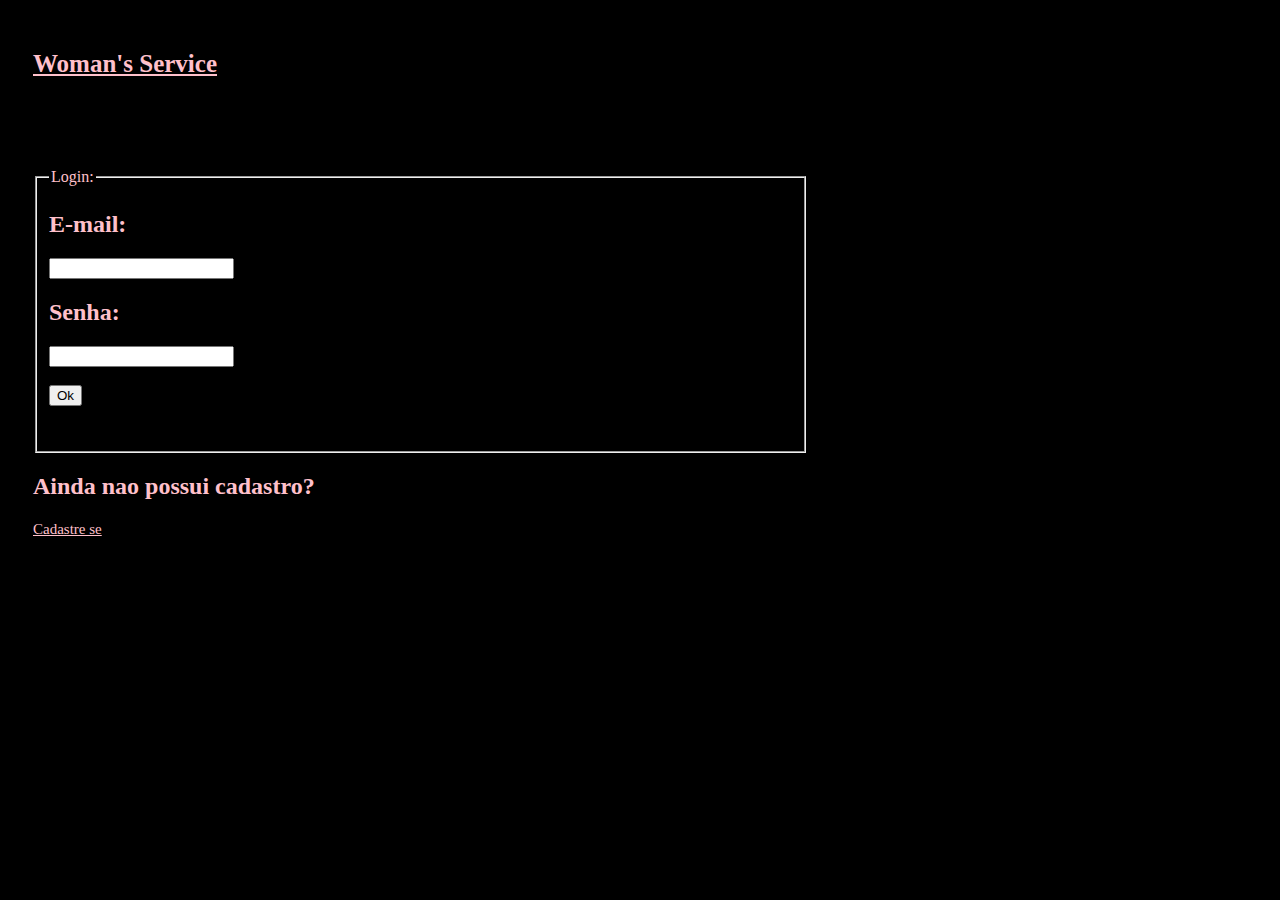
<file: view/Login.html>
<!DOCTYPE html>
<html>
<head>
  <title>
   Login
  </title>
  <meta charset="ISO-8859-1">
   <link rel="stylesheet" type="text/css" href="../css/teste.css">
</head> 

<body>
    <div class = "divcentral">
      	 <a href="telainicial.php"><h1> Woman's Service </h1></a> 
             
        <!--
           <form action="../usuario/cadastrarservico.php" method="post">
            <legend>Cadastre Seu Servico:</legend>
             <h2>Servico:<br></h2>
             <input type="text" name="nome" value="">
            <br>
             <h2>Descricao:<br></h2>
             <input type="text" name="descricao" value="">
            <br><br>
          <input type="submit" value="Cadastrar Servico"> 
         </fieldset>
        </form>
     <a href="Login.html">Login</a>-->
  <header> 
   <
      <nav>
        <ul>      
          <li><a class = 'cabe' href=""> </a></li>
        </ul>
      </nav>
  </header>
 
        <form id="" action="../sql/sucesso.php" method="post">
          <fieldset>
          <legend>Login:</legend>
            <h2> E-mail:<br> </h2>
            <input type="text" name="email" value="">
            <br>
            <h2>Senha:<br> </h2>
           <input type="password" name="senha" value="">
            <br><br>
          <input type="submit" value="Ok"> 
                
           	<p>
        
    	</p>
 
         </fieldset>
        </form>
    <h2>
     Ainda nao possui cadastro?
      
  </h2>
  	<a href="Cadastrousuario1.php">
      Cadastre se</a>
       </div>
  </body>
</html>
</file>
<file: css/teste.css>
header
{
   background-color: black; 
   
}
p
{
   font-family: 'Times New Roman';
  font-size: 35px;
  color: pink;
}
h1
{
  font-family: 'Times New Roman';
  font-size: 25px;
  color: pink;
}
legend
{
   color: pink;
   font-family: 'Times New Roman';
}
h2
{
 color: pink;
   font-family: 'Times New Roman';
}
h3
{
 color: pink;
   font-family: 'Times New Roman';
}

body 
{
    background-color: black;
    width: 800px;
    height: 800px;
}

div.divcentral
{
  margin-top: 50px;
  margin-left: 25px;  
}
a
{
  font-family: 'Times New Roman';
  color: pink;
  font-size: 15px;
}
a.cabe:hover
{
  color: white;
}
a.cabe
{
  font-family: 'Times New Roman';
  color: pink;
  font-size: 20px;
}
</file>
